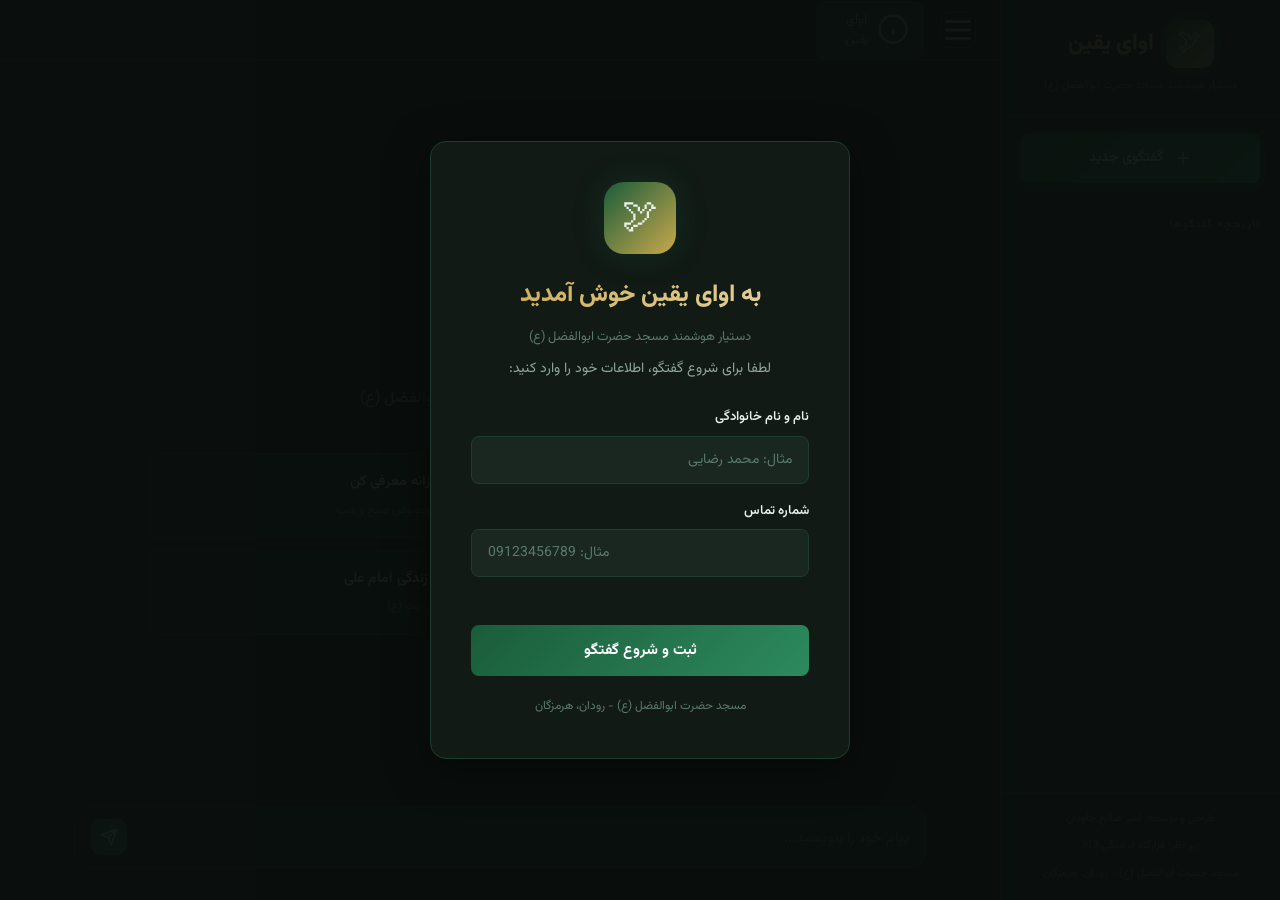
<file: index.html>
<!DOCTYPE html>
<html lang="fa" dir="rtl">
<head>
    <meta charset="UTF-8">
    <meta name="viewport" content="width=device-width, initial-scale=1.0">
    <title>اوای یقین - دستیار هوشمند مسجد حضرت ابوالفضل (ع)</title>
    <link rel="preconnect" href="https://fonts.googleapis.com">
    <link rel="preconnect" href="https://fonts.gstatic.com" crossorigin>
    <link href="https://fonts.googleapis.com/css2?family=Vazirmatn:wght@100;200;300;400;500;600;700;800;900&display=swap" rel="stylesheet">
    <link rel="stylesheet" href="css/style.css">
    <link rel="icon" href="data:image/svg+xml,<svg xmlns=%22http://www.w3.org/2000/svg%22 viewBox=%220 0 100 100%22><text y=%22.9em%22 font-size=%2290%22>&#128330;</text></svg>">
    <style>
        /* Registration Overlay */
        .registration-overlay {
            position: fixed;
            top: 0; left: 0; right: 0; bottom: 0;
            background: rgba(10, 15, 13, 0.95);
            display: flex;
            align-items: center;
            justify-content: center;
            z-index: 9999;
            padding: 20px;
        }
        .registration-overlay.hidden {
            display: none;
        }
        .registration-box {
            background: #111a15;
            border: 1px solid #1f3d2e;
            border-radius: 16px;
            padding: 40px;
            width: 100%;
            max-width: 420px;
            text-align: center;
            box-shadow: 0 10px 40px rgba(0,0,0,0.5);
        }
        .registration-icon {
            width: 72px; height: 72px;
            background: linear-gradient(135deg, #1a5c3a, #c9a84c);
            border-radius: 20px;
            display: flex; align-items: center; justify-content: center;
            font-size: 36px; margin: 0 auto 20px;
            box-shadow: 0 0 30px rgba(26, 92, 58, 0.3);
        }
        .registration-title {
            font-size: 24px; font-weight: 800;
            background: linear-gradient(135deg, #c9a84c, #e8d5a3);
            -webkit-background-clip: text;
            -webkit-text-fill-color: transparent;
            margin-bottom: 8px;
        }
        .registration-subtitle {
            font-size: 13px; color: #5a7a6a; margin-bottom: 8px;
        }
        .registration-desc {
            font-size: 14px; color: #8fa89a; margin-bottom: 24px;
        }
        .registration-form { text-align: right; }
        .reg-group { margin-bottom: 16px; }
        .reg-group label {
            display: block; font-size: 13px; font-weight: 600;
            color: #e8f0ec; margin-bottom: 6px;
        }
        .reg-input {
            width: 100%; padding: 12px 16px;
            background: #1a2620; border: 1px solid #1f3d2e;
            border-radius: 8px; color: #e8f0ec;
            font-family: inherit; font-size: 14px;
            outline: none; transition: all 0.3s ease;
        }
        .reg-input:focus {
            border-color: #c9a84c;
            box-shadow: 0 0 0 3px rgba(201, 168, 76, 0.15);
        }
        .reg-input::placeholder { color: #5a7a6a; }
        .reg-error {
            color: #e74c3c; font-size: 13px;
            margin-bottom: 12px; min-height: 20px;
        }
        .reg-btn {
            width: 100%; padding: 14px;
            background: linear-gradient(135deg, #1a5c3a, #2d8a5e);
            border: none; border-radius: 8px;
            color: white; font-family: inherit;
            font-size: 15px; font-weight: 700;
            cursor: pointer; transition: all 0.3s ease;
        }
        .reg-btn:hover {
            transform: translateY(-2px);
            box-shadow: 0 6px 20px rgba(26, 92, 58, 0.4);
        }
        .reg-footer {
            margin-top: 20px; font-size: 12px;
            color: #5a7a6a;
        }
    </style>
</head>
<body>
        <!-- USER REGISTRATION OVERLAY -->
    <div class="registration-overlay" id="registration-overlay">
        <div class="registration-box">
            <div class="registration-icon">&#128330;</div>
            <div class="registration-title">به اوای یقین خوش آمدید</div>
            <div class="registration-subtitle">دستیار هوشمند مسجد حضرت ابوالفضل (ع)</div>
            <div class="registration-desc">لطفا برای شروع گفتگو، اطلاعات خود را وارد کنید:</div>
            <div class="registration-form">
                <div class="reg-group">
                    <label>نام و نام خانوادگی</label>
                    <input type="text" class="reg-input" id="reg-name" placeholder="مثال: محمد رضایی">
                </div>
                <div class="reg-group">
                    <label>شماره تماس</label>
                    <input type="tel" class="reg-input" id="reg-phone" placeholder="مثال: 09123456789">
                </div>
                <div class="reg-error" id="reg-error"></div>
                <button class="reg-btn" id="reg-btn" type="button">ثبت و شروع گفتگو</button>
            </div>
            <div class="reg-footer">
                مسجد حضرت ابوالفضل (ع) - رودان، هرمزگان
            </div>
        </div>
    </div>

<div class="app-container">
        <!-- Sidebar -->
        <aside class="sidebar" id="sidebar">
            <div class="sidebar-header">
                <div class="logo-container">
                    <div class="logo-icon">&#128330;</div>
                    <div class="logo-text">اوای یقین</div>
                </div>
                <div class="logo-subtitle">دستیار هوشمند مسجد حضرت ابوالفضل (ع)</div>
            </div>
            <button class="new-chat-btn" id="new-chat-btn" type="button">
                <svg viewBox="0 0 24 24" fill="none" stroke="currentColor" stroke-width="2">
                    <line x1="12" y1="5" x2="12" y2="19"/>
                    <line x1="5" y1="12" x2="19" y2="12"/>
                </svg>
                گفتگوی جدید
            </button>
            <div class="chat-history" id="chat-history">
                <div class="history-title">تاریخچه گفتگوها</div>
            </div>
            <div class="sidebar-footer">
                <div class="footer-info">طراحی و توسعه: امیر صالح جاودان</div>
                <div class="footer-info">زیر نظر: قرارگاه فرهنگی 313</div>
                <div class="footer-info">مسجد حضرت ابوالفضل (ع) - رودان، هرمزگان</div>
            </div>
        </aside>
        <!-- Main Chat Area -->
        <main class="main-area">
            <header class="top-bar">
                <div class="top-bar-left">
                    <button class="menu-toggle" id="menu-toggle" type="button" aria-label="منو">
                        <svg viewBox="0 0 24 24" fill="none" stroke="currentColor" stroke-width="2">
                            <line x1="3" y1="12" x2="21" y2="12"/>
                            <line x1="3" y1="6" x2="21" y2="6"/>
                            <line x1="3" y1="18" x2="21" y2="18"/>
                        </svg>
                    </button>
                    <button class="model-selector" type="button">
                        <svg viewBox="0 0 24 24" fill="none" stroke="currentColor" stroke-width="2">
                            <circle cx="12" cy="12" r="10"/>
                            <path d="M12 16v-4"/>
                            <path d="M12 8h.01"/>
                        </svg>
                        اوای یقین
                        <svg viewBox="0 0 24 24" fill="none" stroke="currentColor" stroke-width="2" style="width:14px;height:14px">
                            <polyline points="6 9 12 15 18 9"/>
                        </svg>
                    </button>
                </div>
                <div class="top-bar-right">
                    <!-- Admin access only through chat password -->
                </div>
            </header>
            <div class="chat-container" id="chat-container">
                <div class="welcome-screen" id="welcome-screen">
                    <div class="welcome-logo">&#128330;</div>
                    <h1 class="welcome-title">اوای یقین</h1>
                    <p class="welcome-subtitle">دستیار هوشمند مسجد حضرت ابوالفضل (ع)</p>
                    <div class="suggestion-cards">
                        <div class="suggestion-card">
                            <div class="suggestion-card-title">احکام نماز را به من بگو</div>
                            <div class="suggestion-card-desc">شرایط، ارکان و احکام نماز</div>
                        </div>
                        <div class="suggestion-card">
                            <div class="suggestion-card-title">دعای روزانه معرفی کن</div>
                            <div class="suggestion-card-desc">دعاهای مخصوص صبح و شب</div>
                        </div>
                        <div class="suggestion-card">
                            <div class="suggestion-card-title">آیه 255 بقره را تفسیر کن</div>
                            <div class="suggestion-card-desc">تفسیر آیه الکرسی</div>
                        </div>
                        <div class="suggestion-card">
                            <div class="suggestion-card-title">داستان زندگی امام علی</div>
                            <div class="suggestion-card-desc">سیره اهل بیت (ع)</div>
                        </div>
                    </div>
                </div>
            </div>
            <div class="input-container">
                <div class="input-wrapper">
                    <textarea class="chat-input" id="chat-input" placeholder="پیام خود را بنویسید..." rows="1"></textarea>
                    <div class="input-actions">
                        <button class="send-btn" id="send-btn" type="button" aria-label="ارسال">
                            <svg viewBox="0 0 24 24" fill="none" stroke="currentColor" stroke-width="2">
                                <line x1="22" y1="2" x2="11" y2="13"/>
                                <polygon points="22 2 15 22 11 13 2 9 22 2"/>
                            </svg>
                        </button>
                    </div>
                </div>
                <div class="input-footer">
                     
                </div>
            </div>
        </main>
    </div>
    <script src="js/config.js"></script>
    <script src="js/chat.js"></script>
</body>
</html>
</file>
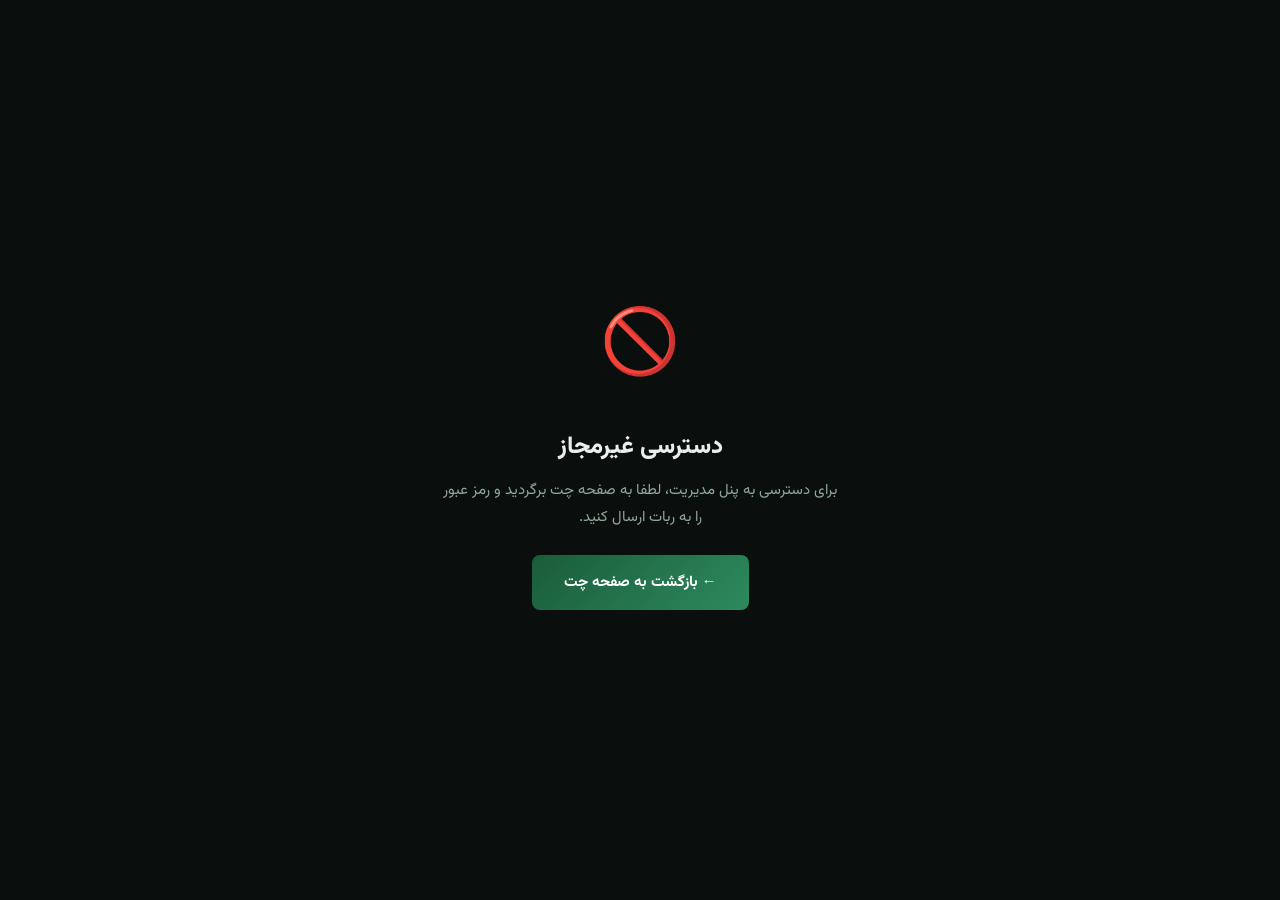
<file: admin.html>
<!DOCTYPE html>
<html lang="fa" dir="rtl">
<head>
    <meta charset="UTF-8">
    <meta name="viewport" content="width=device-width, initial-scale=1.0">
    <title>پنل مدیریت - اوای یقین</title>
    <link rel="preconnect" href="https://fonts.googleapis.com">
    <link rel="preconnect" href="https://fonts.gstatic.com" crossorigin>
    <link href="https://fonts.googleapis.com/css2?family=Vazirmatn:wght@100;200;300;400;500;600;700;800;900&display=swap" rel="stylesheet">
    <link rel="icon" href="data:image/svg+xml,<svg xmlns=%22http://www.w3.org/2000/svg%22 viewBox=%220 0 100 100%22><text y=%22.9em%22 font-size=%2290%22>&#9881;</text></svg>">
    <style>
        :root {
            --primary: #1a5c3a;
            --primary-light: #2d8a5e;
            --primary-dark: #0d3d24;
            --gold: #c9a84c;
            --gold-light: #e8d5a3;
            --bg-dark: #0a0f0d;
            --bg-card: #111a15;
            --bg-input: #1a2620;
            --text-primary: #e8f0ec;
            --text-secondary: #8fa89a;
            --text-muted: #5a7a6a;
            --border: #1f3d2e;
            --border-light: #2d5a42;
            --danger: #c0392b;
            --danger-light: #e74c3c;
            --success: #27ae60;
            --radius: 12px;
            --radius-sm: 8px;
        }
        * { margin: 0; padding: 0; box-sizing: border-box; }
        body {
            font-family: 'Vazirmatn', 'Tahoma', 'Arial', sans-serif;
            background: var(--bg-dark);
            color: var(--text-primary);
            direction: rtl;
            min-height: 100vh;
            line-height: 1.8;
        }
        ::-webkit-scrollbar { width: 8px; }
        ::-webkit-scrollbar-track { background: var(--bg-dark); }
        ::-webkit-scrollbar-thumb { background: var(--primary); border-radius: 4px; }

        /* ACCESS DENIED SCREEN */
        .access-denied {
            display: none;
            flex-direction: column;
            align-items: center;
            justify-content: center;
            min-height: 100vh;
            padding: 20px;
            text-align: center;
        }
        .access-denied.active { display: flex; }
        .access-icon { font-size: 64px; margin-bottom: 20px; }
        .access-title { font-size: 24px; font-weight: 800; color: var(--text-primary); margin-bottom: 8px; }
        .access-desc { font-size: 15px; color: var(--text-secondary); margin-bottom: 24px; max-width: 400px; }
        .access-btn {
            padding: 14px 32px;
            background: linear-gradient(135deg, var(--primary), var(--primary-light));
            border: none;
            border-radius: var(--radius-sm);
            color: white;
            font-family: inherit;
            font-size: 15px;
            font-weight: 700;
            cursor: pointer;
            text-decoration: none;
            transition: all 0.3s ease;
        }
        .access-btn:hover { transform: translateY(-2px); box-shadow: 0 6px 20px rgba(26, 92, 58, 0.4); }

        /* ADMIN CONTENT */
        .admin-content {
            display: none;
            min-height: 100vh;
        }
        .admin-content.active { display: flex; }

        .admin-sidebar {
            width: 260px;
            background: var(--bg-card);
            border-left: 1px solid var(--border);
            display: flex;
            flex-direction: column;
            position: fixed;
            right: 0;
            top: 0;
            height: 100vh;
            z-index: 100;
        }
        .admin-sidebar-header {
            padding: 24px 20px;
            border-bottom: 1px solid var(--border);
            text-align: center;
        }
        .admin-sidebar-header .logo-icon {
            width: 56px; height: 56px;
            background: linear-gradient(135deg, var(--primary), var(--gold));
            border-radius: 16px;
            display: flex; align-items: center; justify-content: center;
            font-size: 28px; margin: 0 auto 12px;
            box-shadow: 0 0 20px rgba(26, 92, 58, 0.3);
        }
        .admin-sidebar-header h2 {
            font-size: 20px; font-weight: 800;
            background: linear-gradient(135deg, var(--gold), var(--gold-light));
            -webkit-background-clip: text;
            -webkit-text-fill-color: transparent;
        }
        .admin-sidebar-header p {
            font-size: 12px; color: var(--text-muted); margin-top: 4px;
        }
        .admin-nav { flex: 1; padding: 16px 12px; }
        .admin-tab {
            width: 100%; padding: 14px 16px;
            border: none; border-radius: var(--radius-sm);
            background: transparent; color: var(--text-secondary);
            font-family: inherit; font-size: 14px;
            cursor: pointer; display: flex; align-items: center;
            gap: 12px; transition: all 0.3s ease;
            margin-bottom: 4px; text-align: right;
        }
        .admin-tab:hover { background: var(--bg-input); color: var(--text-primary); }
        .admin-tab.active {
            background: rgba(26, 92, 58, 0.2);
            color: var(--gold-light);
            border: 1px solid var(--border-light);
        }
        .admin-tab svg { width: 20px; height: 20px; flex-shrink: 0; }
        .admin-sidebar-footer { padding: 16px; border-top: 1px solid var(--border); }
        .back-link {
            display: flex; align-items: center; justify-content: center;
            gap: 8px; padding: 12px;
            background: var(--bg-input); border: 1px solid var(--border);
            border-radius: var(--radius-sm); color: var(--text-secondary);
            text-decoration: none; font-size: 13px; transition: all 0.3s ease;
        }
        .back-link:hover { border-color: var(--border-light); color: var(--text-primary); }

        .admin-main { flex: 1; margin-right: 260px; padding: 24px 32px; }
        .admin-header { margin-bottom: 32px; }
        .admin-header h1 { font-size: 28px; font-weight: 800; color: var(--text-primary); margin-bottom: 4px; }
        .admin-header p { color: var(--text-secondary); font-size: 14px; }

        .stats-grid {
            display: grid;
            grid-template-columns: repeat(auto-fit, minmax(200px, 1fr));
            gap: 16px; margin-bottom: 32px;
        }
        .stat-card {
            background: var(--bg-card); border: 1px solid var(--border);
            border-radius: var(--radius); padding: 20px; transition: all 0.3s ease;
        }
        .stat-card:hover { border-color: var(--border-light); transform: translateY(-2px); }
        .stat-card-icon {
            width: 44px; height: 44px; border-radius: 12px;
            display: flex; align-items: center; justify-content: center;
            font-size: 22px; margin-bottom: 12px;
        }
        .stat-card-icon.green { background: rgba(39, 174, 96, 0.15); }
        .stat-card-icon.blue { background: rgba(52, 152, 219, 0.15); }
        .stat-card-icon.gold { background: rgba(201, 168, 76, 0.15); }
        .stat-card-icon.purple { background: rgba(155, 89, 182, 0.15); }
        .stat-card-value { font-size: 28px; font-weight: 800; color: var(--text-primary); margin-bottom: 4px; }
        .stat-card-label { font-size: 13px; color: var(--text-muted); }

        .admin-tab-content { display: none; }
        .admin-tab-content.active { display: block; animation: fadeIn 0.3s ease-out; }
        @keyframes fadeIn { from { opacity: 0; transform: translateY(10px); } to { opacity: 1; transform: translateY(0); } }

        .section-title {
            font-size: 18px; font-weight: 700; color: var(--text-primary);
            margin-bottom: 16px; display: flex; align-items: center; gap: 10px;
        }
        .section-title svg { width: 20px; height: 20px; color: var(--gold); }

        .search-bar { display: flex; gap: 12px; margin-bottom: 20px; }
        .search-input {
            flex: 1; padding: 12px 16px; background: var(--bg-card);
            border: 1px solid var(--border); border-radius: var(--radius-sm);
            color: var(--text-primary); font-family: inherit; font-size: 14px;
            outline: none; transition: all 0.3s ease;
        }
        .search-input:focus { border-color: var(--border-light); box-shadow: 0 0 0 3px rgba(26, 92, 58, 0.1); }
        .search-input::placeholder { color: var(--text-muted); }

        .chats-grid {
            display: grid;
            grid-template-columns: repeat(auto-fill, minmax(320px, 1fr));
            gap: 16px;
        }
        .chat-card {
            background: var(--bg-card); border: 1px solid var(--border);
            border-radius: var(--radius); padding: 16px; transition: all 0.3s ease;
        }
        .chat-card:hover { border-color: var(--border-light); }
        .chat-card-header { display: flex; justify-content: space-between; align-items: center; margin-bottom: 10px; }
        .chat-card-title { font-size: 14px; font-weight: 600; color: var(--text-primary); }
        .chat-card-date { font-size: 11px; color: var(--text-muted); }
        .chat-card-preview {
            font-size: 13px; color: var(--text-secondary); margin-bottom: 12px;
            line-height: 1.6; display: -webkit-box; -webkit-line-clamp: 2;
            -webkit-box-orient: vertical; overflow: hidden;
        }
        .chat-card-footer { display: flex; justify-content: space-between; align-items: center; }
        .chat-card-count {
            font-size: 12px; color: var(--text-muted); background: var(--bg-input);
            padding: 4px 10px; border-radius: 20px;
        }
        .chat-card-actions { display: flex; gap: 8px; }
        .chat-card-btn {
            padding: 6px 14px; border: none; border-radius: 6px;
            font-family: inherit; font-size: 12px; cursor: pointer; transition: all 0.3s ease;
        }
        .chat-card-btn.view-btn { background: var(--primary); color: white; }
        .chat-card-btn.view-btn:hover { background: var(--primary-light); }
        .chat-card-btn.delete-btn { background: var(--danger); color: white; }
        .chat-card-btn.delete-btn:hover { background: var(--danger-light); }

        .editor-container {
            background: var(--bg-card); border: 1px solid var(--border);
            border-radius: var(--radius); padding: 20px;
        }
        .editor-textarea {
            width: 100%; min-height: 400px; background: var(--bg-input);
            border: 1px solid var(--border); border-radius: var(--radius-sm);
            padding: 16px; color: var(--text-primary);
            font-family: 'Vazirmatn', monospace; font-size: 13px;
            line-height: 1.8; resize: vertical; outline: none; transition: all 0.3s ease;
        }
        .editor-textarea:focus { border-color: var(--border-light); box-shadow: 0 0 0 3px rgba(26, 92, 58, 0.1); }
        .editor-actions { display: flex; gap: 12px; margin-top: 16px; justify-content: flex-end; }

        .btn {
            padding: 10px 24px; border: none; border-radius: var(--radius-sm);
            font-family: inherit; font-size: 14px; font-weight: 600;
            cursor: pointer; display: inline-flex; align-items: center;
            gap: 8px; transition: all 0.3s ease;
        }
        .btn-primary {
            background: linear-gradient(135deg, var(--primary), var(--primary-light));
            color: white;
        }
        .btn-primary:hover { transform: translateY(-2px); box-shadow: 0 4px 15px rgba(26, 92, 58, 0.4); }
        .btn-secondary {
            background: var(--bg-input); color: var(--text-secondary); border: 1px solid var(--border);
        }
        .btn-secondary:hover { border-color: var(--border-light); color: var(--text-primary); }
        .btn-danger { background: var(--danger); color: white; }
        .btn-danger:hover { background: var(--danger-light); }

        .training-list { display: flex; flex-direction: column; gap: 12px; }
        .training-item {
            background: var(--bg-card); border: 1px solid var(--border);
            border-radius: var(--radius); padding: 16px; transition: all 0.3s ease;
        }
        .training-item:hover { border-color: var(--border-light); }
        .training-item-header { display: flex; justify-content: space-between; align-items: center; margin-bottom: 10px; }
        .training-item-number {
            font-size: 12px; color: var(--gold); font-weight: 700;
            background: rgba(201, 168, 76, 0.1); padding: 4px 10px; border-radius: 20px;
        }
        .training-item-delete {
            width: 28px; height: 28px; border-radius: 6px; border: none;
            background: var(--danger); color: white; cursor: pointer;
            display: flex; align-items: center; justify-content: center;
            font-size: 16px; transition: all 0.3s ease;
        }
        .training-item-delete:hover { background: var(--danger-light); }
        .training-item-question, .training-item-answer { font-size: 13px; line-height: 1.7; margin-bottom: 8px; }
        .training-item-question strong, .training-item-answer strong { color: var(--gold); }

        .settings-form {
            background: var(--bg-card); border: 1px solid var(--border);
            border-radius: var(--radius); padding: 24px;
        }
        .form-group { margin-bottom: 20px; }
        .form-group label {
            display: block; font-size: 14px; font-weight: 600;
            color: var(--text-primary); margin-bottom: 8px;
        }
        .form-group label .hint { font-size: 12px; color: var(--text-muted); font-weight: 400; }
        .form-input, .form-select, .form-textarea {
            width: 100%; padding: 12px 16px; background: var(--bg-input);
            border: 1px solid var(--border); border-radius: var(--radius-sm);
            color: var(--text-primary); font-family: inherit; font-size: 14px;
            outline: none; transition: all 0.3s ease;
        }
        .form-input:focus, .form-select:focus, .form-textarea:focus {
            border-color: var(--border-light); box-shadow: 0 0 0 3px rgba(26, 92, 58, 0.1);
        }
        .form-textarea { min-height: 100px; resize: vertical; }
        .form-input::placeholder, .form-textarea::placeholder { color: var(--text-muted); }
        .form-row { display: grid; grid-template-columns: 1fr 1fr; gap: 16px; }
        .form-slider { display: flex; align-items: center; gap: 12px; }
        .form-slider input[type="range"] {
            flex: 1; -webkit-appearance: none; height: 6px;
            background: var(--bg-input); border-radius: 3px; outline: none;
        }
        .form-slider input[type="range"]::-webkit-slider-thumb {
            -webkit-appearance: none; width: 18px; height: 18px;
            background: var(--primary-light); border-radius: 50%; cursor: pointer;
        }
        .form-slider-value { min-width: 40px; text-align: center; font-size: 14px; color: var(--gold); font-weight: 600; }
        .form-checkbox { display: flex; align-items: center; gap: 10px; cursor: pointer; }
        .form-checkbox input { width: 20px; height: 20px; accent-color: var(--primary); }

        .data-actions {
            display: grid; grid-template-columns: repeat(auto-fit, minmax(200px, 1fr));
            gap: 16px; margin-top: 24px;
        }
        .data-action-card {
            background: var(--bg-card); border: 1px solid var(--border);
            border-radius: var(--radius); padding: 20px; text-align: center; transition: all 0.3s ease;
        }
        .data-action-card:hover { border-color: var(--border-light); }
        .data-action-icon { font-size: 32px; margin-bottom: 12px; }
        .data-action-title { font-size: 14px; font-weight: 600; color: var(--text-primary); margin-bottom: 8px; }
        .data-action-desc { font-size: 12px; color: var(--text-muted); margin-bottom: 16px; }

        .modal-overlay {
            position: fixed; top: 0; left: 0; right: 0; bottom: 0;
            background: rgba(0, 0, 0, 0.7); display: flex;
            align-items: center; justify-content: center;
            z-index: 1000; padding: 20px;
        }
        .modal {
            background: var(--bg-card); border: 1px solid var(--border);
            border-radius: var(--radius); width: 100%; max-width: 700px;
            max-height: 80vh; display: flex; flex-direction: column; overflow: hidden;
        }
        .modal-header {
            padding: 20px 24px; border-bottom: 1px solid var(--border);
            display: flex; justify-content: space-between; align-items: center;
        }
        .modal-header h3 { font-size: 18px; font-weight: 700; }
        .modal-close {
            width: 32px; height: 32px; border-radius: 8px; border: none;
            background: var(--bg-input); color: var(--text-secondary);
            cursor: pointer; font-size: 20px; display: flex;
            align-items: center; justify-content: center; transition: all 0.3s ease;
        }
        .modal-close:hover { background: var(--danger); color: white; }
        .modal-body { padding: 20px 24px; overflow-y: auto; flex: 1; }
        .modal-body.chat-view { display: flex; flex-direction: column; gap: 16px; }
        .modal-message { display: flex; gap: 12px; padding: 12px; border-radius: var(--radius-sm); }
        .modal-message.user { background: var(--bg-input); }
        .modal-message.bot { background: rgba(26, 92, 58, 0.1); }
        .modal-message-avatar {
            width: 32px; height: 32px; border-radius: 50%;
            display: flex; align-items: center; justify-content: center;
            font-size: 14px; flex-shrink: 0;
        }
        .modal-message-content { flex: 1; }
        .modal-message-author { font-size: 12px; font-weight: 600; color: var(--text-secondary); margin-bottom: 4px; }
        .modal-message-text { font-size: 13px; line-height: 1.7; color: var(--text-primary); white-space: pre-wrap; }

        .empty-state { text-align: center; padding: 60px 20px; }
        .empty-icon { font-size: 48px; margin-bottom: 16px; }
        .empty-title { font-size: 18px; font-weight: 600; color: var(--text-primary); margin-bottom: 8px; }
        .empty-desc { font-size: 14px; color: var(--text-muted); }

        .admin-toast {
            position: fixed; bottom: 24px; left: 50%;
            transform: translateX(-50%) translateY(100px);
            background: linear-gradient(135deg, var(--primary), var(--primary-light));
            color: white; padding: 14px 28px; border-radius: var(--radius-sm);
            font-size: 14px; font-weight: 600; z-index: 1001;
            box-shadow: 0 4px 20px rgba(0, 0, 0, 0.3);
            transition: transform 0.4s ease;
        }
        .admin-toast.show { transform: translateX(-50%) translateY(0); }

        /* User Info Badges */
        .chat-card-user-info {
            display: flex;
            gap: 8px;
            margin-bottom: 10px;
            flex-wrap: wrap;
        }
        .user-badge {
            font-size: 12px;
            padding: 4px 10px;
            border-radius: 20px;
            display: inline-flex;
            align-items: center;
            gap: 4px;
        }
        .user-name {
            background: rgba(26, 92, 58, 0.2);
            color: #8fa89a;
            border: 1px solid var(--border-light);
        }
        .user-phone {
            background: rgba(201, 168, 76, 0.1);
            color: var(--gold);
            border: 1px solid rgba(201, 168, 76, 0.3);
        }

        @media (max-width: 768px) {
            .admin-sidebar { width: 100%; transform: translateX(100%); transition: transform 0.3s ease; }
            .admin-sidebar.open { transform: translateX(0); }
            .admin-main { margin-right: 0; padding: 16px; }
            .form-row { grid-template-columns: 1fr; }
            .chats-grid { grid-template-columns: 1fr; }
        }
    </style>
</head>
<body>
    <!-- ACCESS DENIED - shown if not authenticated -->
    <div class="access-denied" id="access-denied">
        <div class="access-icon">&#128683;</div>
        <div class="access-title">دسترسی غیرمجاز</div>
        <div class="access-desc">
            برای دسترسی به پنل مدیریت، لطفا به صفحه چت برگردید و رمز عبور را به ربات ارسال کنید.
        </div>
        <a href="index.html" class="access-btn">&#8592; بازگشت به صفحه چت</a>
    </div>

    <!-- ADMIN CONTENT - shown only if authenticated -->
    <div class="admin-content" id="admin-content">
        <aside class="admin-sidebar">
            <div class="admin-sidebar-header">
                <div class="logo-icon">&#9881;</div>
                <h2>پنل مدیریت</h2>
                <p>اوای یقین - مسجد حضرت ابوالفضل (ع)</p>
            </div>
            <nav class="admin-nav">
                <button class="admin-tab active" data-tab="dashboard" type="button">
                    <svg viewBox="0 0 24 24" fill="none" stroke="currentColor" stroke-width="2"><rect x="3" y="3" width="7" height="7"/><rect x="14" y="3" width="7" height="7"/><rect x="14" y="14" width="7" height="7"/><rect x="3" y="14" width="7" height="7"/></svg>
                    داشبورد
                </button>
                <button class="admin-tab" data-tab="chats" type="button">
                    <svg viewBox="0 0 24 24" fill="none" stroke="currentColor" stroke-width="2"><path d="M21 15a2 2 0 0 1-2 2H7l-4 4V5a2 2 0 0 1 2-2h14a2 2 0 0 1 2 2z"/></svg>
                    گفتگوها
                </button>
                <button class="admin-tab" data-tab="personality" type="button">
                    <svg viewBox="0 0 24 24" fill="none" stroke="currentColor" stroke-width="2"><path d="M20 21v-2a4 4 0 0 0-4-4H8a4 4 0 0 0-4 4v2"/><circle cx="12" cy="7" r="4"/></svg>
                    شخصیت ربات
                </button>
                <button class="admin-tab" data-tab="training" type="button">
                    <svg viewBox="0 0 24 24" fill="none" stroke="currentColor" stroke-width="2"><path d="M2 3h6a4 4 0 0 1 4 4v14a3 3 0 0 0-3-3H2z"/><path d="M22 3h-6a4 4 0 0 0-4 4v14a3 3 0 0 1 3-3h7z"/></svg>
                    آموزش ربات
                </button>
                <button class="admin-tab" data-tab="settings" type="button">
                    <svg viewBox="0 0 24 24" fill="none" stroke="currentColor" stroke-width="2"><circle cx="12" cy="12" r="3"/><path d="M19.4 15a1.65 1.65 0 0 0 .33 1.82l.06.06a2 2 0 0 1 0 2.83 2 2 0 0 1-2.83 0l-.06-.06a1.65 1.65 0 0 0-1.82-.33 1.65 1.65 0 0 0-1 1.51V21a2 2 0 0 1-2 2 2 2 0 0 1-2-2v-.09A1.65 1.65 0 0 0 9 19.4a1.65 1.65 0 0 0-1.82.33l-.06.06a2 2 0 0 1-2.83 0 2 2 0 0 1 0-2.83l.06-.06a1.65 1.65 0 0 0 .33-1.82 1.65 1.65 0 0 0-1.51-1H3a2 2 0 0 1-2-2 2 2 0 0 1 2-2h.09A1.65 1.65 0 0 0 4.6 9a1.65 1.65 0 0 0-.33-1.82l-.06-.06a2 2 0 0 1 0-2.83 2 2 0 0 1 2.83 0l.06.06a1.65 1.65 0 0 0 1.82.33H9a1.65 1.65 0 0 0 1-1.51V3a2 2 0 0 1 2-2 2 2 0 0 1 2 2v.09a1.65 1.65 0 0 0 1 1.51 1.65 1.65 0 0 0 1.82-.33l.06-.06a2 2 0 0 1 2.83 0 2 2 0 0 1 0 2.83l-.06.06a1.65 1.65 0 0 0-.33 1.82V9a1.65 1.65 0 0 0 1.51 1H21a2 2 0 0 1 2 2 2 2 0 0 1-2 2h-.09a1.65 1.65 0 0 0-1.51 1z"/></svg>
                    تنظیمات
                </button>
            </nav>
            <div class="admin-sidebar-footer">
                <a href="index.html" class="back-link">
                    <svg viewBox="0 0 24 24" fill="none" stroke="currentColor" stroke-width="2"><line x1="19" y1="12" x2="5" y2="12"/><polyline points="12 19 5 12 12 5"/></svg>
                    بازگشت به چت
                </a>
            </div>
        </aside>
        <main class="admin-main">
            <!-- Dashboard -->
            <div class="admin-tab-content active" id="tab-dashboard">
                <div class="admin-header"><h1>داشبورد مدیریت</h1><p>نمای کلی وضعیت ربات اوای یقین</p></div>
                <div class="stats-grid">
                    <div class="stat-card"><div class="stat-card-icon green">&#128172;</div><div class="stat-card-value" id="stat-total-chats">0</div><div class="stat-card-label">کل گفتگوها</div></div>
                    <div class="stat-card"><div class="stat-card-icon blue">&#128231;</div><div class="stat-card-value" id="stat-total-messages">0</div><div class="stat-card-label">کل پیام ها</div></div>
                    <div class="stat-card"><div class="stat-card-icon gold">&#128197;</div><div class="stat-card-value" id="stat-today-chats">0</div><div class="stat-card-label">گفتگوهای امروز</div></div>
                    <div class="stat-card"><div class="stat-card-icon purple">&#128218;</div><div class="stat-card-value" id="stat-training-items">0</div><div class="stat-card-label">موارد آموزشی</div></div>
                </div>
                <h3 class="section-title"><svg viewBox="0 0 24 24" fill="none" stroke="currentColor" stroke-width="2"><path d="M21 15v4a2 2 0 0 1-2 2H5a2 2 0 0 1-2-2v-4"/><polyline points="7 10 12 15 17 10"/><line x1="12" y1="15" x2="12" y2="3"/></svg>مدیریت داده ها</h3>
                <div class="data-actions">
                    <div class="data-action-card"><div class="data-action-icon">&#128190;</div><div class="data-action-title">پشتیبان گیری</div><div class="data-action-desc">دانلود تمام داده ها به صورت JSON</div><button class="btn btn-primary" id="export-data" type="button">دانلود</button></div>
                    <div class="data-action-card"><div class="data-action-icon">&#128229;</div><div class="data-action-title">بازیابی داده ها</div><div class="data-action-desc">بارگذاری فایل پشتیبان</div><button class="btn btn-primary" id="import-data" type="button">بارگذاری</button></div>
                    <div class="data-action-card"><div class="data-action-icon">&#128465;</div><div class="data-action-title">حذف همه داده ها</div><div class="data-action-desc">پاک کردن تمام اطلاعات</div><button class="btn btn-danger" id="clear-all" type="button">حذف</button></div>
                </div>
            </div>
            <!-- Chats -->
            <div class="admin-tab-content" id="tab-chats">
                <div class="admin-header"><h1>گفتگوها</h1><p>مشاهده و مدیریت تمام گفتگوهای کاربران</p></div>
                <div class="search-bar"><input type="text" class="search-input" id="search-chats" placeholder="جستجو در گفتگوها..."></div>
                <div class="chats-grid" id="chats-list">
                    <div class="empty-state"><div class="empty-icon">&#128172;</div><div class="empty-title">هیچ گفتگویی یافت نشد</div><div class="empty-desc">هنوز گفتگویی ثبت نشده است</div></div>
                </div>
            </div>
            <!-- Personality -->
            <div class="admin-tab-content" id="tab-personality">
                <div class="admin-header"><h1>شخصیت ربات</h1><p>ویرایش شخصیت و رفتار هوش مصنوعی</p></div>
                <div class="editor-container">
                    <textarea class="editor-textarea" id="personality-editor" placeholder="شخصیت ربات را اینجا وارد کنید..."></textarea>
                    <div class="editor-actions">
                        <button class="btn btn-secondary" id="reset-personality" type="button">بازگرداندن پیش فرض</button>
                        <button class="btn btn-primary" id="save-personality" type="button">ذخیره تغییرات</button>
                    </div>
                </div>
            </div>
            <!-- Training -->
            <div class="admin-tab-content" id="tab-training">
                <div class="admin-header"><h1>آموزش ربات</h1><p>اضافه کردن دانش و اطلاعات جدید به ربات</p></div>
                <div style="margin-bottom: 20px;"><button class="btn btn-primary" id="add-training" type="button">&#10133; افزودن دانش جدید</button></div>
                <div class="training-list" id="training-list">
                    <div class="empty-state"><div class="empty-icon">&#128218;</div><div class="empty-title">هیچ آموزشی ثبت نشده</div><div class="empty-desc">با دکمه بالا دانش جدید به ربات اضافه کنید</div></div>
                </div>
            </div>
            <!-- Settings -->
            <div class="admin-tab-content" id="tab-settings">
                <div class="admin-header"><h1>تنظیمات</h1><p>پیکربندی API، مدل و سایر تنظیمات ربات</p></div>
                <div class="settings-form" id="settings-form">
                    <div class="form-group"><label>API Key <span class="hint">(Groq API)</span></label><input type="password" class="form-input" id="setting-api-key" placeholder="gsk_..."></div>
                    <div class="form-row">
                        <div class="form-group"><label>مدل هوش مصنوعی</label><select class="form-select" id="setting-model"><option value="llama-3.3-70b-versatile">LLaMA 3.3 70B</option><option value="llama-3.1-8b-instant">LLaMA 3.1 8B</option><option value="mixtral-8x7b-32768">Mixtral 8x7B</option><option value="gemma2-9b-it">Gemma 2 9B</option></select></div>
                        <div class="form-group"><label>حداکثر توکن ها</label><input type="number" class="form-input" id="setting-max-tokens" min="100" max="8192" value="2048"></div>
                    </div>
                    <div class="form-group"><label>دما (Temperature) <span class="hint">سطح خلاقیت</span></label><div class="form-slider"><input type="range" id="setting-temperature" min="0" max="2" step="0.1" value="0.7"><span class="form-slider-value" id="setting-temp-value">0.7</span></div></div>
                    <div class="form-group"><label>پیام خوش آمدگویی</label><textarea class="form-textarea" id="setting-welcome" placeholder="پیام اولیه ربات..."></textarea></div>
                    <div class="form-row">
                        <div class="form-group"><label class="form-checkbox"><input type="checkbox" id="setting-enable-history" checked><span>ذخیره تاریخچه گفتگوها</span></label></div>
                        <div class="form-group"><label>حداکثر تعداد گفتگوها</label><input type="number" class="form-input" id="setting-max-history" min="10" max="200" value="50"></div>
                    </div>
                    <div class="editor-actions">
                        <button class="btn btn-secondary" id="reset-settings" type="button">بازگرداندن پیش فرض</button>
                        <button class="btn btn-primary" id="save-settings" type="button">ذخیره تنظیمات</button>
                    </div>
                </div>
            </div>
        </main>
    </div>

    <script src="js/config.js"></script>
    <script>
    // ============================================
    // SECURITY CHECK - Only allow access if authenticated from chat
    // ============================================
    (function() {
        var ADMIN_AUTH_KEY = 'oay_admin_authenticated';
        var ADMIN_AUTH_TIMEOUT = 30 * 60 * 1000; // 30 minutes

        function checkAuth() {
            var authData = localStorage.getItem(ADMIN_AUTH_KEY);
            if (!authData) return false;
            try {
                var data = JSON.parse(authData);
                if (Date.now() - data.timestamp > ADMIN_AUTH_TIMEOUT) {
                    localStorage.removeItem(ADMIN_AUTH_KEY);
                    return false;
                }
                return data.authenticated === true;
            } catch(e) {
                return false;
            }
        }

        // On page load: check auth
        if (checkAuth()) {
            // Show admin panel
            document.getElementById('access-denied').style.display = 'none';
            document.getElementById('admin-content').classList.add('active');
        } else {
            // Show access denied
            document.getElementById('access-denied').classList.add('active');
            document.getElementById('admin-content').style.display = 'none';
        }
    })();
    </script>
    <script src="js/admin.js"></script>
</body>
</html>
</file>
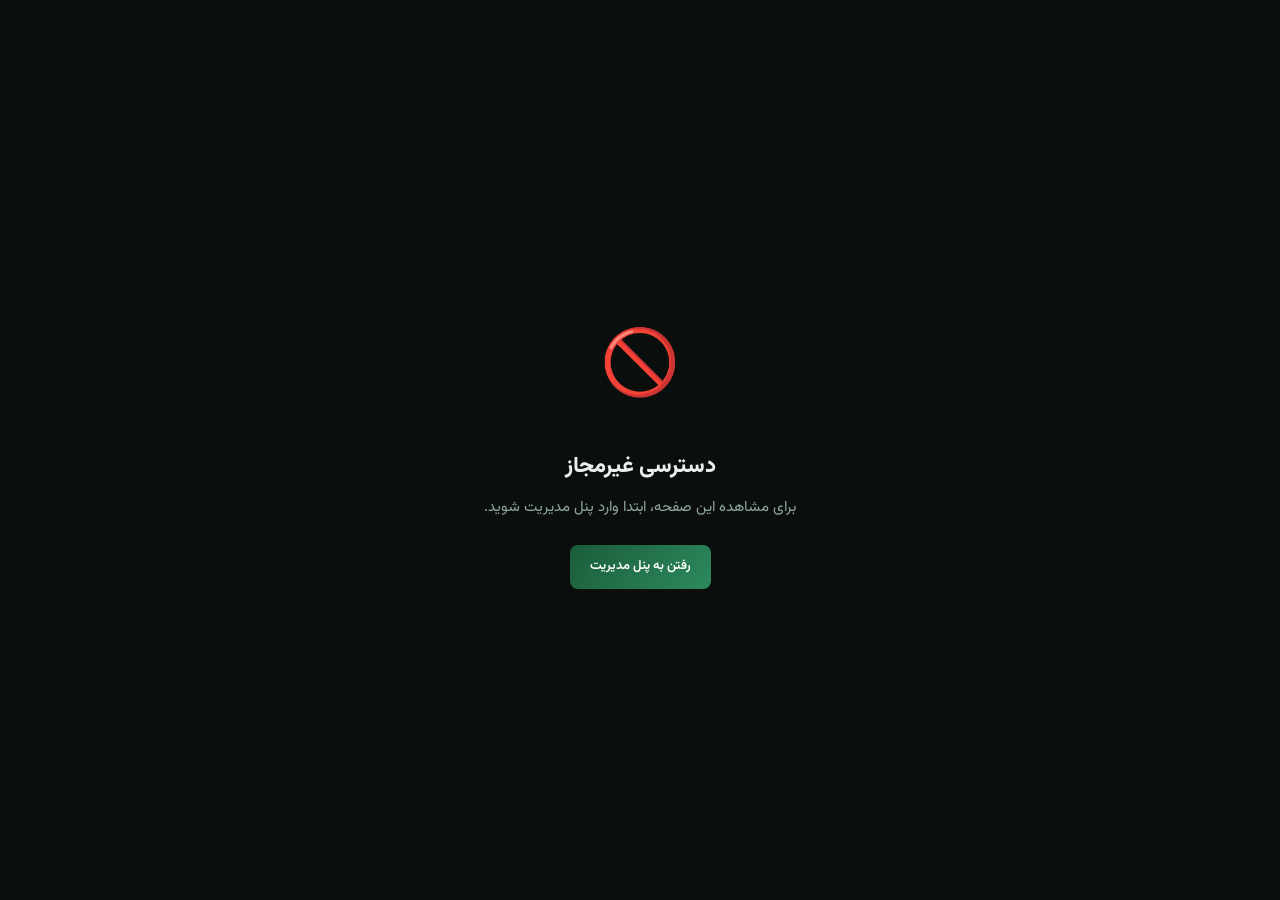
<file: Amir1234.html>
<!DOCTYPE html>
<html lang="fa" dir="rtl">
<head>
    <meta charset="UTF-8">
    <meta name="viewport" content="width=device-width, initial-scale=1.0">
    <title>گزارش کامل چت‌ها - اوای یقین</title>
    <link rel="preconnect" href="https://fonts.googleapis.com">
    <link rel="preconnect" href="https://fonts.gstatic.com" crossorigin>
    <link href="https://fonts.googleapis.com/css2?family=Vazirmatn:wght@100;200;300;400;500;600;700;800;900&display=swap" rel="stylesheet">
    <link rel="icon" href="data:image/svg+xml,<svg xmlns=%22http://www.w3.org/2000/svg%22 viewBox=%220 0 100 100%22><text y=%22.9em%22 font-size=%2290%22>&#128220;</text></svg>">
    <style>
        :root {
            --primary: #1a5c3a;
            --primary-light: #2d8a5e;
            --gold: #c9a84c;
            --gold-light: #e8d5a3;
            --bg-dark: #0a0f0d;
            --bg-card: #111a15;
            --bg-input: #1a2620;
            --text-primary: #e8f0ec;
            --text-secondary: #8fa89a;
            --text-muted: #5a7a6a;
            --border: #1f3d2e;
            --border-light: #2d5a42;
            --danger: #c0392b;
            --radius: 12px;
            --radius-sm: 8px;
        }
        * { margin: 0; padding: 0; box-sizing: border-box; }
        body {
            font-family: 'Vazirmatn', 'Tahoma', 'Arial', sans-serif;
            background: var(--bg-dark);
            color: var(--text-primary);
            direction: rtl;
            min-height: 100vh;
            line-height: 1.8;
        }
        ::-webkit-scrollbar { width: 8px; }
        ::-webkit-scrollbar-track { background: var(--bg-dark); }
        ::-webkit-scrollbar-thumb { background: var(--primary); border-radius: 4px; }

        .header {
            background: var(--bg-card);
            border-bottom: 1px solid var(--border);
            padding: 20px 32px;
            display: flex;
            justify-content: space-between;
            align-items: center;
            flex-wrap: wrap;
            gap: 16px;
        }
        .header-title {
            font-size: 22px;
            font-weight: 800;
            background: linear-gradient(135deg, var(--gold), var(--gold-light));
            -webkit-background-clip: text;
            -webkit-text-fill-color: transparent;
        }
        .header-subtitle { font-size: 13px; color: var(--text-muted); }
        .header-actions { display: flex; gap: 12px; align-items: center; }
        .search-input {
            padding: 10px 16px;
            background: var(--bg-input);
            border: 1px solid var(--border);
            border-radius: var(--radius-sm);
            color: var(--text-primary);
            font-family: inherit;
            font-size: 14px;
            outline: none;
            width: 280px;
        }
        .search-input:focus { border-color: var(--border-light); }
        .search-input::placeholder { color: var(--text-muted); }
        .btn {
            padding: 10px 20px;
            border: none;
            border-radius: var(--radius-sm);
            font-family: inherit;
            font-size: 13px;
            font-weight: 600;
            cursor: pointer;
            display: inline-flex;
            align-items: center;
            gap: 8px;
            transition: all 0.3s ease;
            text-decoration: none;
        }
        .btn-primary {
            background: linear-gradient(135deg, var(--primary), var(--primary-light));
            color: white;
        }
        .btn-primary:hover { transform: translateY(-2px); }
        .btn-secondary {
            background: var(--bg-input);
            color: var(--text-secondary);
            border: 1px solid var(--border);
        }
        .btn-secondary:hover { border-color: var(--border-light); color: var(--text-primary); }

        .stats-bar {
            display: flex;
            gap: 16px;
            padding: 16px 32px;
            background: rgba(26, 92, 58, 0.1);
            border-bottom: 1px solid var(--border);
            flex-wrap: wrap;
        }
        .stat-item {
            display: flex;
            align-items: center;
            gap: 8px;
            font-size: 14px;
            color: var(--text-secondary);
        }
        .stat-item strong {
            color: var(--gold);
            font-size: 18px;
        }

        .container {
            padding: 24px 32px;
            max-width: 1200px;
            margin: 0 auto;
        }

        .chat-list { display: flex; flex-direction: column; gap: 16px; }

        .chat-card {
            background: var(--bg-card);
            border: 1px solid var(--border);
            border-radius: var(--radius);
            padding: 20px;
            transition: all 0.3s ease;
        }
        .chat-card:hover { border-color: var(--border-light); }

        .chat-header {
            display: flex;
            justify-content: space-between;
            align-items: flex-start;
            margin-bottom: 12px;
            flex-wrap: wrap;
            gap: 10px;
        }
        .chat-title {
            font-size: 16px;
            font-weight: 700;
            color: var(--text-primary);
        }
        .chat-date {
            font-size: 12px;
            color: var(--text-muted);
            background: var(--bg-input);
            padding: 4px 12px;
            border-radius: 20px;
        }

        .chat-user-info {
            display: flex;
            gap: 10px;
            margin-bottom: 12px;
            flex-wrap: wrap;
        }
        .user-badge {
            font-size: 13px;
            padding: 5px 12px;
            border-radius: 20px;
            display: inline-flex;
            align-items: center;
            gap: 6px;
        }
        .user-name {
            background: rgba(26, 92, 58, 0.2);
            color: #8fa89a;
            border: 1px solid var(--border-light);
        }
        .user-phone {
            background: rgba(201, 168, 76, 0.1);
            color: var(--gold);
            border: 1px solid rgba(201, 168, 76, 0.3);
        }
        .msg-count {
            background: rgba(52, 152, 219, 0.1);
            color: #3498db;
            border: 1px solid rgba(52, 152, 219, 0.3);
        }

        .chat-preview {
            font-size: 14px;
            color: var(--text-secondary);
            margin-bottom: 14px;
            line-height: 1.7;
            padding: 10px;
            background: var(--bg-input);
            border-radius: var(--radius-sm);
        }

        .chat-messages {
            display: none;
            margin-top: 16px;
            border-top: 1px solid var(--border);
            padding-top: 16px;
        }
        .chat-messages.open { display: block; }

        .msg-item {
            display: flex;
            gap: 12px;
            padding: 12px;
            margin-bottom: 8px;
            border-radius: var(--radius-sm);
        }
        .msg-item.user { background: var(--bg-input); }
        .msg-item.bot { background: rgba(26, 92, 58, 0.1); }
        .msg-avatar {
            width: 32px;
            height: 32px;
            border-radius: 50%;
            display: flex;
            align-items: center;
            justify-content: center;
            font-size: 14px;
            flex-shrink: 0;
        }
        .msg-avatar.user { background: var(--bg-input); border: 1px solid var(--border); }
        .msg-avatar.bot { background: linear-gradient(135deg, var(--primary), var(--gold)); }
        .msg-content { flex: 1; }
        .msg-author { font-size: 12px; font-weight: 600; color: var(--text-secondary); margin-bottom: 4px; }
        .msg-text { font-size: 13px; line-height: 1.7; color: var(--text-primary); white-space: pre-wrap; }

        .chat-actions {
            display: flex;
            gap: 10px;
            margin-top: 12px;
        }
        .chat-btn {
            padding: 8px 16px;
            border: none;
            border-radius: 6px;
            font-family: inherit;
            font-size: 13px;
            cursor: pointer;
            transition: all 0.3s ease;
        }
        .chat-btn.view { background: var(--primary); color: white; }
        .chat-btn.view:hover { background: var(--primary-light); }
        .chat-btn.delete { background: var(--danger); color: white; }
        .chat-btn.delete:hover { background: #e74c3c; }
        .chat-btn.export { background: var(--bg-input); color: var(--text-secondary); border: 1px solid var(--border); }
        .chat-btn.export:hover { border-color: var(--border-light); color: var(--text-primary); }

        .empty-state { text-align: center; padding: 80px 20px; }
        .empty-icon { font-size: 64px; margin-bottom: 20px; }
        .empty-title { font-size: 20px; font-weight: 700; color: var(--text-primary); margin-bottom: 8px; }
        .empty-desc { font-size: 14px; color: var(--text-muted); }

        .no-access {
            display: none;
            flex-direction: column;
            align-items: center;
            justify-content: center;
            min-height: 100vh;
            text-align: center;
            padding: 20px;
        }
        .no-access.active { display: flex; }
        .no-access-icon { font-size: 64px; margin-bottom: 20px; }
        .no-access-title { font-size: 22px; font-weight: 800; color: var(--text-primary); margin-bottom: 8px; }
        .no-access-desc { font-size: 15px; color: var(--text-secondary); margin-bottom: 24px; }

        @media (max-width: 768px) {
            .header { padding: 16px; }
            .container { padding: 16px; }
            .search-input { width: 100%; }
            .stats-bar { padding: 12px 16px; }
        }
    </style>
<base target="_blank">
</head>
<body>
    <!-- Access Denied -->
    <div class="no-access" id="no-access">
        <div class="no-access-icon">&#128683;</div>
        <div class="no-access-title">دسترسی غیرمجاز</div>
        <div class="no-access-desc">برای مشاهده این صفحه، ابتدا وارد پنل مدیریت شوید.</div>
        <a href="admin.html" class="btn btn-primary">رفتن به پنل مدیریت</a>
    </div>

    <!-- Main Content -->
    <div id="main-content">
        <div class="header">
            <div>
                <div class="header-title">&#128220; گزارش کامل چت‌ها</div>
                <div class="header-subtitle">تمام گفتگوها از اول تولد ربات تا امروز</div>
            </div>
            <div class="header-actions">
                <input type="text" class="search-input" id="search-input" placeholder="جستجو در نام، شماره یا متن چت...">
                <button class="btn btn-secondary" id="export-all" type="button">&#128190; خروجی Excel</button>
                <a href="admin.html" class="btn btn-secondary">&#8592; پنل مدیریت</a>
            </div>
        </div>

        <div class="stats-bar">
            <div class="stat-item">&#128172; کل گفتگوها: <strong id="total-chats">0</strong></div>
            <div class="stat-item">&#128231; کل پیام‌ها: <strong id="total-messages">0</strong></div>
            <div class="stat-item">&#128100; کل کاربران: <strong id="total-users">0</strong></div>
            <div class="stat-item">&#128197; از تاریخ: <strong id="first-date">-</strong></div>
        </div>

        <div class="container">
            <div class="chat-list" id="chat-list">
                <div class="empty-state">
                    <div class="empty-icon">&#128220;</div>
                    <div class="empty-title">هیچ گفتگویی یافت نشد</div>
                    <div class="empty-desc">هنوز گفتگویی ثبت نشده است</div>
                </div>
            </div>
        </div>
    </div>

    <script src="js/config.js"></script>
    <script>
    (function() {
        'use strict';

        var ADMIN_AUTH_KEY = 'oay_admin_authenticated';
        var ADMIN_AUTH_TIMEOUT = 30 * 60 * 1000;

        function checkAuth() {
            var authData = localStorage.getItem(ADMIN_AUTH_KEY);
            if (!authData) return false;
            try {
                var data = JSON.parse(authData);
                if (Date.now() - data.timestamp > ADMIN_AUTH_TIMEOUT) {
                    localStorage.removeItem(ADMIN_AUTH_KEY);
                    return false;
                }
                return data.authenticated === true;
            } catch(e) {
                return false;
            }
        }

        // Check auth on load
        if (!checkAuth()) {
            document.getElementById('no-access').classList.add('active');
            document.getElementById('main-content').style.display = 'none';
            return;
        }

        // Load all chats
        var allChats = [];
        try {
            var saved = localStorage.getItem('oay_chats');
            if (saved) allChats = JSON.parse(saved);
        } catch(e) {
            allChats = [];
        }

        // Sort by date (oldest first for report)
        allChats.sort(function(a, b) {
            return (a.timestamp || 0) - (b.timestamp || 0);
        });

        // Stats
        var totalMessages = 0;
        var users = {};
        var firstDate = null;

        for (var i = 0; i < allChats.length; i++) {
            var chat = allChats[i];
            totalMessages += (chat.messages && chat.messages.length) || 0;
            var phone = chat.userPhone || 'unknown';
            users[phone] = true;
            if (!firstDate || chat.timestamp < firstDate) {
                firstDate = chat.timestamp;
            }
        }

        document.getElementById('total-chats').textContent = allChats.length;
        document.getElementById('total-messages').textContent = totalMessages;
        document.getElementById('total-users').textContent = Object.keys(users).length;
        document.getElementById('first-date').textContent = firstDate ? new Date(firstDate).toLocaleDateString('fa-IR') : '-';

        // Render chats
        var chatList = document.getElementById('chat-list');

        function renderChats(searchTerm) {
            var chats = allChats;

            if (searchTerm) {
                var term = searchTerm.toLowerCase();
                chats = chats.filter(function(chat) {
                    var text = (chat.userName || '') + ' ' + (chat.userPhone || '') + ' ';
                    if (chat.messages) {
                        for (var i = 0; i < chat.messages.length; i++) {
                            text += chat.messages[i].content + ' ';
                        }
                    }
                    return text.toLowerCase().indexOf(term) !== -1;
                });
            }

            if (chats.length === 0) {
                chatList.innerHTML = '<div class="empty-state"><div class="empty-icon">&#128220;</div><div class="empty-title">هیچ گفتگویی یافت نشد</div><div class="empty-desc">' + (searchTerm ? 'جستجوی دیگری امتحان کنید' : 'هنوز گفتگویی ثبت نشده است') + '</div></div>';
                return;
            }

            var html = '';
            for (var i = 0; i < chats.length; i++) {
                var chat = chats[i];
                var date = new Date(chat.timestamp).toLocaleString('fa-IR');
                var messageCount = (chat.messages && chat.messages.length) || 0;
                var userName = chat.userName || 'ناشناس';
                var userPhone = chat.userPhone || 'شماره ثبت نشده';
                var preview = '';
                if (chat.messages) {
                    for (var j = 0; j < chat.messages.length; j++) {
                        if (chat.messages[j].role === 'user') {
                            preview = chat.messages[j].content.substring(0, 80) + (chat.messages[j].content.length > 80 ? '...' : '');
                            break;
                        }
                    }
                }
                if (!preview) preview = 'بدون عنوان';

                var messagesHtml = '';
                if (chat.messages) {
                    for (var j = 0; j < chat.messages.length; j++) {
                        var msg = chat.messages[j];
                        var isUser = msg.role === 'user';
                        messagesHtml += '<div class="msg-item ' + (isUser ? 'user' : 'bot') + '">' +
                            '<div class="msg-avatar ' + (isUser ? 'user' : 'bot') + '">' + (isUser ? '&#128100;' : '&#128330;') + '</div>' +
                            '<div class="msg-content"><div class="msg-author">' + (isUser ? userName : 'اوای یقین') + '</div>' +
                            '<div class="msg-text">' + escapeHtml(msg.content) + '</div></div></div>';
                    }
                }

                html += '<div class="chat-card">' +
                    '<div class="chat-header"><div class="chat-title">گفتگوی شماره ' + (i + 1) + '</div><div class="chat-date">' + date + '</div></div>' +
                    '<div class="chat-user-info">' +
                    '<span class="user-badge user-name">&#128100; ' + escapeHtml(userName) + '</span>' +
                    '<span class="user-badge user-phone">&#128222; ' + escapeHtml(userPhone) + '</span>' +
                    '<span class="user-badge msg-count">&#128172; ' + messageCount + ' پیام</span>' +
                    '</div>' +
                    '<div class="chat-preview">' + escapeHtml(preview) + '</div>' +
                    '<div class="chat-actions">' +
                    '<button class="chat-btn view" onclick="toggleMessages(this)" data-chat-id="' + chat.id + '">&#128065; مشاهده پیام‌ها</button>' +
                    '<button class="chat-btn export" onclick="exportChat(\'' + chat.id + '\')">&#128190; خروجی</button>' +
                    '</div>' +
                    '<div class="chat-messages" id="msgs-' + chat.id + '">' + messagesHtml + '</div>' +
                    '</div>';
            }

            chatList.innerHTML = html;
        }

        function escapeHtml(text) {
            var div = document.createElement('div');
            div.textContent = text;
            return div.innerHTML;
        }

        window.toggleMessages = function(btn) {
            var chatId = btn.getAttribute('data-chat-id');
            var msgsDiv = document.getElementById('msgs-' + chatId);
            if (msgsDiv) {
                var isOpen = msgsDiv.classList.contains('open');
                if (isOpen) {
                    msgsDiv.classList.remove('open');
                    btn.innerHTML = '&#128065; مشاهده پیام‌ها';
                } else {
                    msgsDiv.classList.add('open');
                    btn.innerHTML = '&#128065; بستن پیام‌ها';
                }
            }
        };

        window.exportChat = function(chatId) {
            var chat = null;
            for (var i = 0; i < allChats.length; i++) {
                if (allChats[i].id === chatId) {
                    chat = allChats[i];
                    break;
                }
            }
            if (!chat) return;

            var text = 'گفتگو: ' + (chat.title || 'بدون عنوان') + '\n';
            text += 'کاربر: ' + (chat.userName || 'ناشناس') + '\n';
            text += 'شماره: ' + (chat.userPhone || 'ثبت نشده') + '\n';
            text += 'تاریخ: ' + new Date(chat.timestamp).toLocaleString('fa-IR') + '\n';
            text += '========================================\n\n';

            if (chat.messages) {
                for (var i = 0; i < chat.messages.length; i++) {
                    var msg = chat.messages[i];
                    text += (msg.role === 'user' ? (chat.userName || 'کاربر') : 'اوای یقین') + ':\n';
                    text += msg.content + '\n\n';
                }
            }

            var blob = new Blob([text], { type: 'text/plain;charset=utf-8' });
            var url = URL.createObjectURL(blob);
            var a = document.createElement('a');
            a.href = url;
            a.download = 'chat-' + chatId + '.txt';
            a.click();
            URL.revokeObjectURL(url);
        };

        // Export all chats
        document.getElementById('export-all').addEventListener('click', function() {
            var csv = '\uFEFF'; // BOM for Excel UTF-8
            csv += 'شماره,نام کاربر,شماره تماس,تاریخ,تعداد پیام,اولین پیام\n';

            for (var i = 0; i < allChats.length; i++) {
                var chat = allChats[i];
                var name = (chat.userName || 'ناشناس').replace(/,/g, ' ');
                var phone = (chat.userPhone || 'ثبت نشده').replace(/,/g, ' ');
                var date = new Date(chat.timestamp).toLocaleString('fa-IR');
                var count = (chat.messages && chat.messages.length) || 0;
                var firstMsg = '';
                if (chat.messages) {
                    for (var j = 0; j < chat.messages.length; j++) {
                        if (chat.messages[j].role === 'user') {
                            firstMsg = chat.messages[j].content.substring(0, 50).replace(/,/g, ' ').replace(/\n/g, ' ');
                            break;
                        }
                    }
                }
                csv += (i + 1) + ',' + name + ',' + phone + ',' + date + ',' + count + ',' + firstMsg + '\n';
            }

            var blob = new Blob([csv], { type: 'text/csv;charset=utf-8' });
            var url = URL.createObjectURL(blob);
            var a = document.createElement('a');
            a.href = url;
            a.download = 'all-chats-' + new Date().toISOString().split('T')[0] + '.csv';
            a.click();
            URL.revokeObjectURL(url);
        });

        // Search
        document.getElementById('search-input').addEventListener('input', function() {
            renderChats(this.value);
        });

        renderChats();
    })();
    </script>
</body>
</html>
</file>
<file: css/style.css>
/* ============================================
   اوای یقین - استایل های اصلی
   ============================================ */

:root {
    --primary: #1a5c3a;
    --primary-light: #2d8a5e;
    --primary-dark: #0d3d24;
    --gold: #c9a84c;
    --gold-light: #e8d5a3;
    --gold-dark: #a0822a;
    --bg-dark: #0a0f0d;
    --bg-card: #111a15;
    --bg-input: #1a2620;
    --text-primary: #e8f0ec;
    --text-secondary: #8fa89a;
    --text-muted: #5a7a6a;
    --border: #1f3d2e;
    --border-light: #2d5a42;
    --radius: 16px;
    --radius-sm: 8px;
}

* { margin: 0; padding: 0; box-sizing: border-box; }

html { scroll-behavior: smooth; }

body {
    font-family: 'Vazirmatn', 'Tahoma', 'Arial', sans-serif;
    background: var(--bg-dark);
    color: var(--text-primary);
    direction: rtl;
    min-height: 100vh;
    overflow-x: hidden;
    line-height: 1.8;
}

::-webkit-scrollbar { width: 8px; }
::-webkit-scrollbar-track { background: var(--bg-dark); }
::-webkit-scrollbar-thumb { background: var(--primary); border-radius: 4px; }

/* ============================================
   LAYOUT
   ============================================ */

.app-container {
    display: flex;
    height: 100vh;
    width: 100vw;
    overflow: hidden;
}

/* Sidebar */
.sidebar {
    width: 280px;
    background: var(--bg-card);
    border-left: 1px solid var(--border);
    display: flex;
    flex-direction: column;
    transition: all 0.3s ease;
    z-index: 100;
    flex-shrink: 0;
}

.sidebar.collapsed {
    width: 0;
    overflow: hidden;
    border: none;
}

.sidebar-header {
    padding: 20px;
    border-bottom: 1px solid var(--border);
    text-align: center;
}

.logo-container {
    display: flex;
    align-items: center;
    justify-content: center;
    gap: 12px;
    margin-bottom: 8px;
}

.logo-icon {
    width: 48px;
    height: 48px;
    background: linear-gradient(135deg, var(--primary), var(--gold));
    border-radius: 12px;
    display: flex;
    align-items: center;
    justify-content: center;
    font-size: 24px;
    box-shadow: 0 0 20px rgba(26, 92, 58, 0.3);
}

.logo-text {
    font-size: 22px;
    font-weight: 800;
    background: linear-gradient(135deg, var(--gold), var(--gold-light));
    -webkit-background-clip: text;
    -webkit-text-fill-color: transparent;
    background-clip: text;
}

.logo-subtitle {
    font-size: 11px;
    color: var(--text-muted);
    margin-top: 4px;
}

.new-chat-btn {
    margin: 16px 20px;
    padding: 14px 20px;
    background: linear-gradient(135deg, var(--primary), var(--primary-light));
    border: none;
    border-radius: var(--radius-sm);
    color: white;
    font-family: inherit;
    font-size: 14px;
    font-weight: 600;
    cursor: pointer;
    display: flex;
    align-items: center;
    justify-content: center;
    gap: 10px;
    transition: all 0.3s ease;
    box-shadow: 0 4px 15px rgba(26, 92, 58, 0.3);
}

.new-chat-btn:hover {
    transform: translateY(-2px);
    box-shadow: 0 6px 25px rgba(26, 92, 58, 0.5);
}

.new-chat-btn svg {
    width: 20px;
    height: 20px;
}

.chat-history {
    flex: 1;
    overflow-y: auto;
    padding: 0 12px;
}

.history-title {
    font-size: 11px;
    color: var(--text-muted);
    text-transform: uppercase;
    letter-spacing: 1px;
    padding: 16px 8px 8px;
    font-weight: 600;
}

.history-item {
    padding: 12px 14px;
    border-radius: var(--radius-sm);
    cursor: pointer;
    display: flex;
    align-items: center;
    gap: 10px;
    transition: all 0.3s ease;
    margin-bottom: 4px;
    color: var(--text-secondary);
    font-size: 13px;
}

.history-item:hover {
    background: var(--bg-input);
    color: var(--text-primary);
}

.history-item.active {
    background: rgba(26, 92, 58, 0.2);
    border: 1px solid var(--border-light);
    color: var(--gold-light);
}

.history-item svg {
    width: 16px;
    height: 16px;
    flex-shrink: 0;
}

.history-item span {
    white-space: nowrap;
    overflow: hidden;
    text-overflow: ellipsis;
}

.sidebar-footer {
    padding: 16px 20px;
    border-top: 1px solid var(--border);
    display: flex;
    flex-direction: column;
    gap: 8px;
}

.footer-info {
    font-size: 11px;
    color: var(--text-muted);
    text-align: center;
}

.footer-info a {
    color: var(--gold);
    text-decoration: none;
}

/* ============================================
   MAIN CHAT AREA
   ============================================ */

.main-area {
    flex: 1;
    display: flex;
    flex-direction: column;
    position: relative;
    background: var(--bg-dark);
    min-width: 0;
}

.top-bar {
    height: 60px;
    display: flex;
    align-items: center;
    justify-content: space-between;
    padding: 0 24px;
    border-bottom: 1px solid var(--border);
    background: rgba(10, 15, 13, 0.9);
    backdrop-filter: blur(10px);
    z-index: 50;
    flex-shrink: 0;
}

.top-bar-left {
    display: flex;
    align-items: center;
    gap: 16px;
}

.menu-toggle {
    width: 36px;
    height: 36px;
    border-radius: 8px;
    border: 1px solid var(--border);
    background: transparent;
    color: var(--text-secondary);
    cursor: pointer;
    display: flex;
    align-items: center;
    justify-content: center;
    transition: all 0.3s ease;
}

.menu-toggle:hover {
    background: var(--bg-input);
    color: var(--text-primary);
}

.model-selector {
    display: flex;
    align-items: center;
    gap: 8px;
    padding: 8px 14px;
    border-radius: var(--radius-sm);
    border: 1px solid var(--border);
    background: var(--bg-input);
    color: var(--text-secondary);
    font-size: 13px;
    cursor: pointer;
    transition: all 0.3s ease;
    font-family: inherit;
}

.model-selector:hover {
    border-color: var(--border-light);
    color: var(--text-primary);
}

.top-bar-right {
    display: flex;
    align-items: center;
    gap: 12px;
}

.icon-btn {
    width: 36px;
    height: 36px;
    border-radius: 8px;
    border: 1px solid var(--border);
    background: transparent;
    color: var(--text-secondary);
    cursor: pointer;
    display: flex;
    align-items: center;
    justify-content: center;
    transition: all 0.3s ease;
}

.icon-btn:hover {
    background: var(--bg-input);
    color: var(--text-primary);
}

/* ============================================
   CHAT MESSAGES
   ============================================ */

.chat-container {
    flex: 1;
    overflow-y: auto;
    padding: 24px;
    display: flex;
    flex-direction: column;
    gap: 8px;
}

.welcome-screen {
    display: flex;
    flex-direction: column;
    align-items: center;
    justify-content: center;
    min-height: 100%;
    text-align: center;
    padding: 40px 20px;
}

.welcome-logo {
    width: 80px;
    height: 80px;
    background: linear-gradient(135deg, var(--primary), var(--gold));
    border-radius: 24px;
    display: flex;
    align-items: center;
    justify-content: center;
    font-size: 40px;
    margin-bottom: 24px;
    box-shadow: 0 0 30px rgba(26, 92, 58, 0.3);
    animation: float 3s ease-in-out infinite;
}

@keyframes float {
    0%, 100% { transform: translateY(0); }
    50% { transform: translateY(-10px); }
}

.welcome-title {
    font-size: 32px;
    font-weight: 800;
    background: linear-gradient(135deg, var(--gold), var(--gold-light));
    -webkit-background-clip: text;
    -webkit-text-fill-color: transparent;
    background-clip: text;
    margin-bottom: 8px;
}

.welcome-subtitle {
    font-size: 16px;
    color: var(--text-secondary);
    margin-bottom: 40px;
}

.suggestion-cards {
    display: grid;
    grid-template-columns: repeat(auto-fit, minmax(240px, 1fr));
    gap: 12px;
    max-width: 700px;
    width: 100%;
}

.suggestion-card {
    padding: 16px 20px;
    background: var(--bg-card);
    border: 1px solid var(--border);
    border-radius: var(--radius-sm);
    cursor: pointer;
    text-align: right;
    transition: all 0.3s ease;
}

.suggestion-card:hover {
    border-color: var(--border-light);
    background: var(--bg-input);
    transform: translateY(-2px);
}

.suggestion-card-title {
    font-size: 14px;
    font-weight: 600;
    color: var(--text-primary);
    margin-bottom: 4px;
}

.suggestion-card-desc {
    font-size: 12px;
    color: var(--text-muted);
}

/* Message Styles */
.message {
    display: flex;
    gap: 16px;
    padding: 20px 0;
    max-width: 900px;
    margin: 0 auto;
    width: 100%;
    animation: fadeInUp 0.3s ease-out;
}

@keyframes fadeInUp {
    from { opacity: 0; transform: translateY(10px); }
    to { opacity: 1; transform: translateY(0); }
}

.message.user {
    direction: ltr;
}

.message.user .message-content {
    direction: rtl;
}

.message-avatar {
    width: 36px;
    height: 36px;
    border-radius: 50%;
    display: flex;
    align-items: center;
    justify-content: center;
    font-size: 16px;
    flex-shrink: 0;
}

.message-avatar.bot {
    background: linear-gradient(135deg, var(--primary), var(--gold));
    box-shadow: 0 0 15px rgba(26, 92, 58, 0.3);
}

.message-avatar.user {
    background: var(--bg-input);
    border: 1px solid var(--border);
}

.message-content {
    flex: 1;
    padding-top: 6px;
    min-width: 0;
}

.message-author {
    font-size: 13px;
    font-weight: 600;
    color: var(--text-secondary);
    margin-bottom: 6px;
}

.message-text {
    font-size: 15px;
    line-height: 1.9;
    color: var(--text-primary);
    white-space: pre-wrap;
    word-wrap: break-word;
}

.message-text h1, .message-text h2, .message-text h3 {
    color: var(--gold);
    margin: 16px 0 8px;
}

.message-text p { margin-bottom: 12px; }
.message-text ul, .message-text ol { margin: 12px 0; padding-right: 24px; }
.message-text li { margin-bottom: 6px; }

.message-text code {
    background: var(--bg-input);
    padding: 2px 8px;
    border-radius: 4px;
    font-family: monospace;
    font-size: 13px;
    color: var(--gold-light);
}

.message-text pre {
    background: var(--bg-card);
    padding: 16px;
    border-radius: var(--radius-sm);
    overflow-x: auto;
    margin: 12px 0;
    border: 1px solid var(--border);
}

.message-text pre code {
    background: none;
    padding: 0;
}

.message-text blockquote {
    border-right: 3px solid var(--gold);
    padding-right: 16px;
    margin: 12px 0;
    color: var(--text-secondary);
    font-style: italic;
}

.message-actions {
    display: flex;
    gap: 8px;
    margin-top: 12px;
    opacity: 0;
    transition: opacity 0.3s ease;
}

.message:hover .message-actions {
    opacity: 1;
}

.message-action-btn {
    width: 28px;
    height: 28px;
    border-radius: 6px;
    border: 1px solid var(--border);
    background: transparent;
    color: var(--text-muted);
    cursor: pointer;
    display: flex;
    align-items: center;
    justify-content: center;
    transition: all 0.3s ease;
}

.message-action-btn:hover {
    background: var(--bg-input);
    color: var(--text-primary);
    border-color: var(--border-light);
}

.message-action-btn svg {
    width: 14px;
    height: 14px;
}

/* Typing Indicator */
.typing-indicator {
    display: flex;
    gap: 4px;
    padding: 12px 0;
}

.typing-indicator span {
    width: 8px;
    height: 8px;
    background: var(--primary-light);
    border-radius: 50%;
    animation: typing 1.4s infinite ease-in-out both;
}

.typing-indicator span:nth-child(1) { animation-delay: -0.32s; }
.typing-indicator span:nth-child(2) { animation-delay: -0.16s; }

@keyframes typing {
    0%, 80%, 100% { transform: scale(0); opacity: 0.5; }
    40% { transform: scale(1); opacity: 1; }
}

/* ============================================
   INPUT AREA
   ============================================ */

.input-container {
    padding: 16px 24px 24px;
    max-width: 900px;
    margin: 0 auto;
    width: 100%;
    flex-shrink: 0;
}

.input-wrapper {
    display: flex;
    align-items: flex-end;
    gap: 12px;
    background: var(--bg-card);
    border: 1px solid var(--border);
    border-radius: var(--radius);
    padding: 12px 16px;
    transition: all 0.3s ease;
}

.input-wrapper:focus-within {
    border-color: var(--border-light);
    box-shadow: 0 0 0 3px rgba(26, 92, 58, 0.1);
}

.chat-input {
    flex: 1;
    background: transparent;
    border: none;
    color: var(--text-primary);
    font-family: inherit;
    font-size: 15px;
    line-height: 1.6;
    resize: none;
    outline: none;
    max-height: 200px;
    min-height: 24px;
    padding: 4px 0;
}

.chat-input::placeholder {
    color: var(--text-muted);
}

.input-actions {
    display: flex;
    gap: 8px;
    align-items: center;
}

.input-action-btn {
    width: 32px;
    height: 32px;
    border-radius: 8px;
    border: none;
    background: transparent;
    color: var(--text-muted);
    cursor: pointer;
    display: flex;
    align-items: center;
    justify-content: center;
    transition: all 0.3s ease;
}

.input-action-btn:hover {
    background: var(--bg-input);
    color: var(--text-primary);
}

.send-btn {
    width: 36px;
    height: 36px;
    border-radius: 10px;
    border: none;
    background: linear-gradient(135deg, var(--primary), var(--primary-light));
    color: white;
    cursor: pointer;
    display: flex;
    align-items: center;
    justify-content: center;
    transition: all 0.3s ease;
    flex-shrink: 0;
}

.send-btn:hover {
    transform: scale(1.05);
    box-shadow: 0 4px 15px rgba(26, 92, 58, 0.4);
}

.send-btn:disabled {
    opacity: 0.5;
    cursor: not-allowed;
    transform: none;
}

.send-btn svg {
    width: 18px;
    height: 18px;
}

.input-footer {
    text-align: center;
    padding-top: 8px;
    font-size: 11px;
    color: var(--text-muted);
}

/* ============================================
   ADMIN ACCESS TOAST
   ============================================ */

.admin-access-toast {
    position: fixed;
    top: 20px;
    left: 50%;
    transform: translateX(-50%) translateY(-100px);
    background: linear-gradient(135deg, var(--primary), var(--primary-light));
    color: white;
    padding: 14px 28px;
    border-radius: var(--radius-sm);
    font-size: 14px;
    font-weight: 600;
    z-index: 1000;
    box-shadow: 0 4px 20px rgba(0,0,0,0.4);
    transition: transform 0.4s ease;
    display: flex;
    align-items: center;
    gap: 10px;
}

.admin-access-toast.show {
    transform: translateX(-50%) translateY(0);
}

/* ============================================
   RESPONSIVE
   ============================================ */

@media (max-width: 768px) {
    .sidebar {
        position: fixed;
        right: 0;
        top: 0;
        height: 100vh;
        transform: translateX(100%);
    }
    .sidebar.open {
        transform: translateX(0);
    }
    .main-area {
        width: 100%;
    }
    .chat-container {
        padding: 16px;
    }
    .welcome-title {
        font-size: 24px;
    }
    .suggestion-cards {
        grid-template-columns: 1fr;
    }
}
</file>
